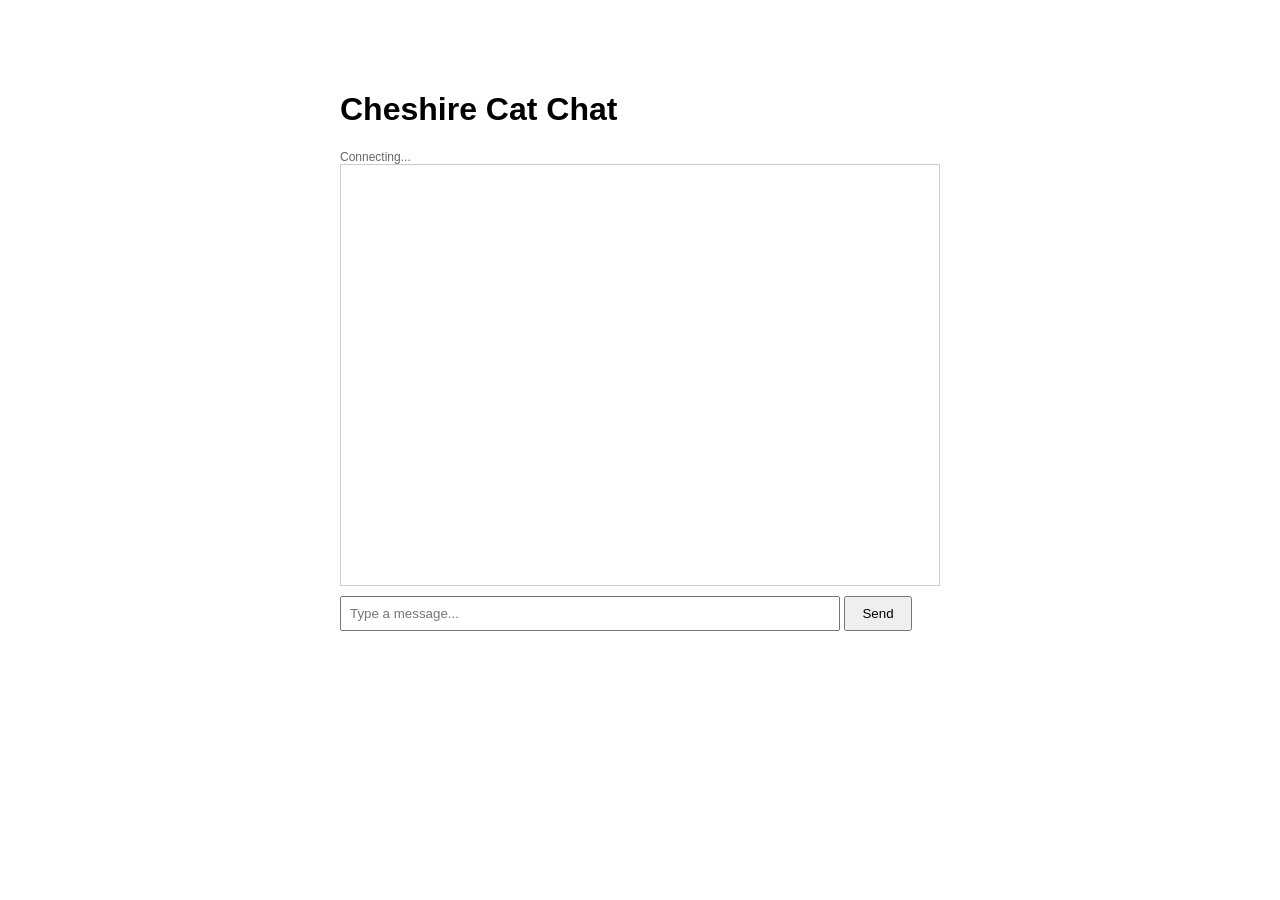
<file: example.html>
<!DOCTYPE html>
<html lang="en">
<head>
    <meta charset="UTF-8">
    <meta name="viewport" content="width=device-width, initial-scale=1.0">
    <title>Cheshire Cat - Session Test</title>
    <style>
        body {
            font-family: Arial, sans-serif;
            max-width: 600px;
            margin: 50px auto;
            padding: 20px;
        }
        #chat {
            border: 1px solid #ccc;
            height: 400px;
            overflow-y: auto;
            padding: 10px;
            margin-bottom: 10px;
        }
        .message {
            margin: 10px 0;
            padding: 8px;
        }
        .user { text-align: right; }
        .cat { text-align: left; background: #f0f0f0; }
        .typing {
            color: #999;
            font-style: italic;
        }
        .sources-btn {
            margin-top: 5px;
            padding: 4px 8px;
            font-size: 12px;
            cursor: pointer;
        }
        .sources {
            margin-top: 5px;
            padding: 5px;
            background: #e0e0e0;
            font-size: 12px;
            display: none;
        }
        .sources.show { display: block; }
        .sources a {
            display: block;
            margin: 2px 0;
            color: #0066cc;
            text-decoration: none;
        }
        .sources a:hover { text-decoration: underline; }
        #input {
            width: 80%;
            padding: 8px;
        }
        button {
            padding: 8px 16px;
        }
        #status {
            font-size: 12px;
            color: #666;
        }
    </style>
</head>
<body>
    <h1>Cheshire Cat Chat</h1>
    <div id="status">Connecting...</div>
    <div id="chat"></div>
    <input type="text" id="input" placeholder="Type a message..." />
    <button onclick="send()">Send</button>

    <script>
        let socket, sessionId, token, typingIndicator;
        const chat = document.getElementById('chat');
        const input = document.getElementById('input');
        const status = document.getElementById('status');

        async function init() {
            const res = await fetch('http://localhost/custom/sessions/create', { method: 'POST' });
            //const res = await fetch('http://localhost:1865/custom/sessions/create', { method: 'POST' });
            //const res = await fetch('https://webinstance/custom/sessions/create', { method: 'POST' });
            const data = await res.json();
            sessionId = data.user_id;
            token = data.session_token;
            
            socket = new WebSocket(`ws://localhost${data.websocket_url}`);
            // socket = new WebSocket(`wss://webinstance${data.websocket_url}`);
            socket.onopen = () => status.textContent = 'Connected';
            socket.onmessage = (e) => {
                const msg = JSON.parse(e.data);
                if (msg.text) {
                    removeTyping();
                    addMessage(msg.text, 'cat', msg.sources);
                }
            };
            socket.onclose = () => status.textContent = 'Disconnected';
            socket.onerror = () => status.textContent = 'Error';
        }

        function showTyping() {
            removeTyping();
            typingIndicator = document.createElement('div');
            typingIndicator.className = 'message typing';
            typingIndicator.textContent = 'Typing...';
            chat.appendChild(typingIndicator);
            chat.scrollTop = chat.scrollHeight;
        }

        function removeTyping() {
            if (typingIndicator) {
                typingIndicator.remove();
                typingIndicator = null;
            }
        }

        function addMessage(text, type, sources = []) {
            const div = document.createElement('div');
            div.className = `message ${type}`;
            div.textContent = text;
            
            if (type === 'cat' && sources && sources.length > 0) {
                const btn = document.createElement('button');
                btn.className = 'sources-btn';
                btn.textContent = 'Sources';
                
                const srcDiv = document.createElement('div');
                srcDiv.className = 'sources';
                sources.forEach(s => {
                    const link = document.createElement('a');
                    link.href = s.url;
                    link.target = '_blank';
                    link.textContent = s.label || s.url;
                    srcDiv.appendChild(link);
                });
                
                btn.onclick = () => srcDiv.classList.toggle('show');
                div.appendChild(btn);
                div.appendChild(srcDiv);
            }
            
            chat.appendChild(div);
            chat.scrollTop = chat.scrollHeight;
        }

        function send() {
            const text = input.value.trim();
            if (text && socket.readyState === WebSocket.OPEN) {
                addMessage(text, 'user');
                socket.send(JSON.stringify({ text }));
                input.value = '';
                showTyping();
            }
        }

        input.onkeypress = (e) => { if (e.key === 'Enter') send(); };
        
        init();
    </script>
</body>
</html>
</file>
